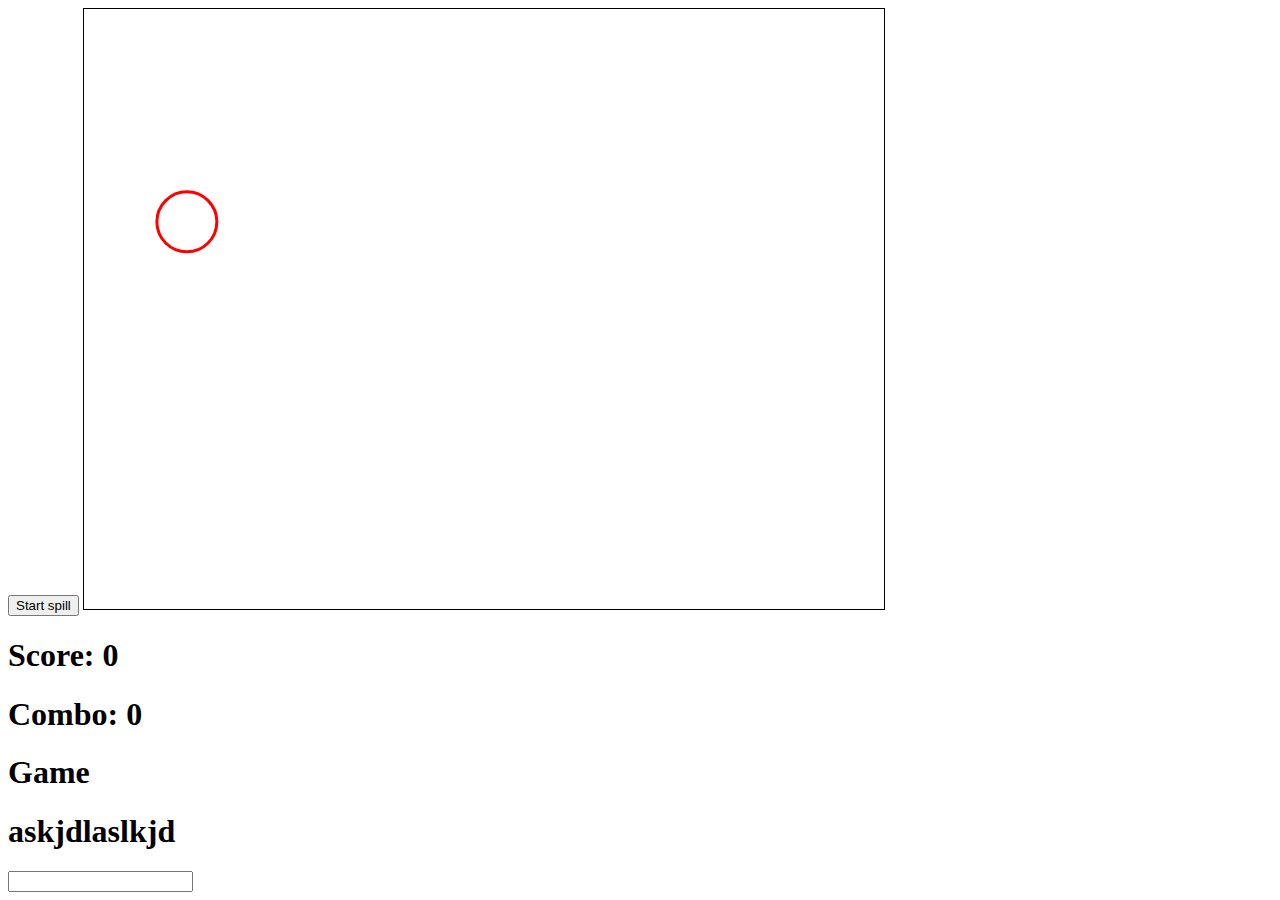
<file: login/game/spill/index.html>
<!DOCTYPE html>
<html lang="en">

<head>
    <meta charset="UTF-8">
    <meta name="viewport" content="width=device-width, initial-scale=1.0">
    <title>Document</title>


</head>

<body>
    <style>
        #gameScreen {
            border: 1px solid black;
        }
    </style>
    <button id="startSpill"> Start spill</button>



    <canvas id="gameScreen" height="600" width="800"></canvas>


    <h1 id="scoreTekst"> Score: 0</h1>
    <h1 id="C"> Combo: 0</h1>
    <h1 id="gameover"> Game</h1>
    <form action="welcome.php">
        <h1>askjdlaslkjd</h1>
        <!-- <style> #highscore {display: hidden;}</style> -->
        <input id = "highscore" type="number">
    </form>
    <script src="script.js"></script>
</body>

</html>
</file>
